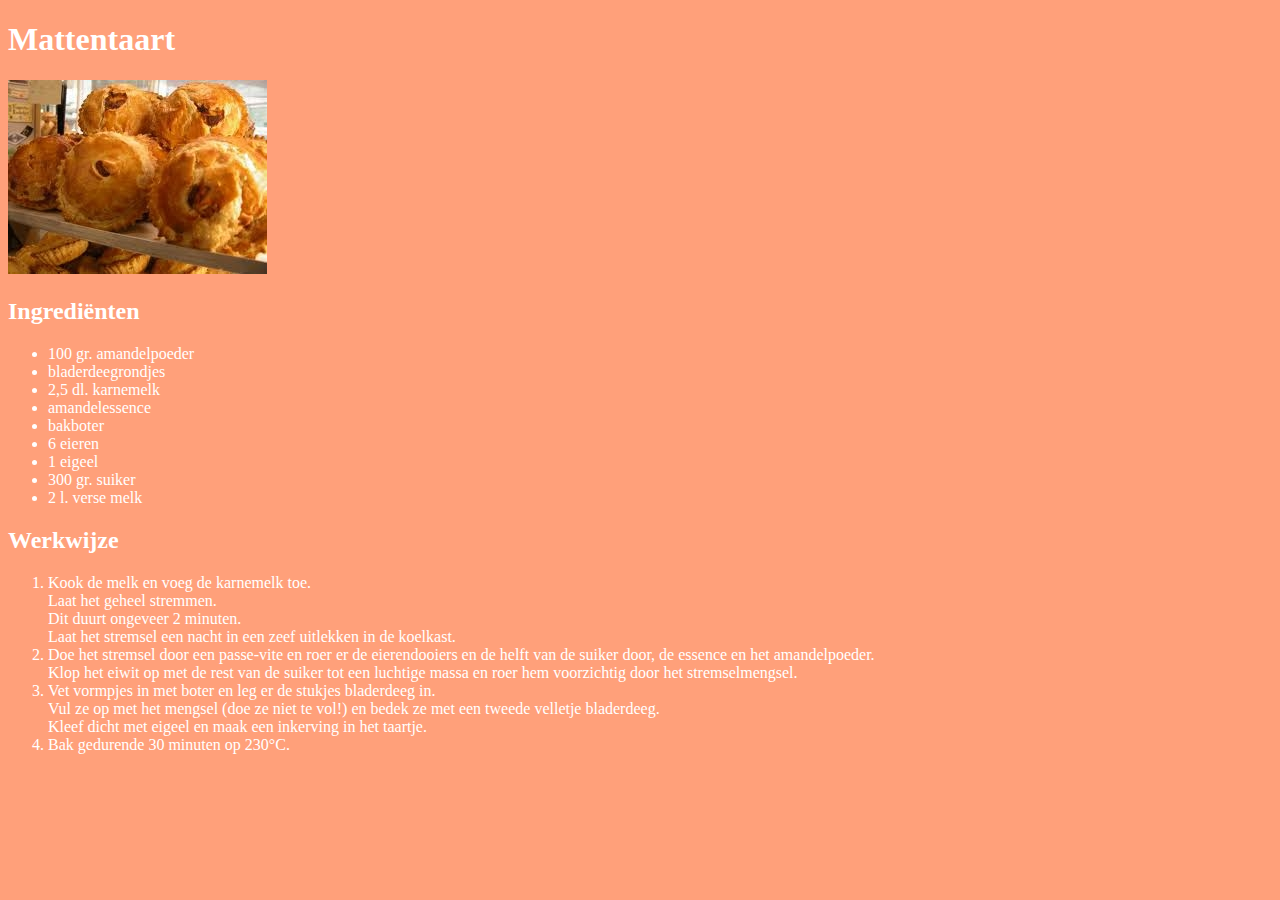
<file: mattentaart.html>
<!DOCTYPE html>
<html>
<head>
<meta charset="UTF-8">
<title>Mattentaart</title>
<link rel="stylesheet" href="default.css">
</head>
<body>
<h1>Mattentaart</h1><img src="images/mattentaart.jpg" alt="mattentaart">
<h2>Ingrediënten</h2>
<ul>
<li>100 gr. amandelpoeder</li>
<li>bladerdeegrondjes</li>
<li>2,5 dl. karnemelk</li>
<li>amandelessence</li>
<li>bakboter</li>
<li>6 eieren</li>
<li>1 eigeel</li>
<li>300 gr. suiker</li>
<li>2 l. verse melk</li>
</ul>
<h2>Werkwijze</h2>
<ol>
<li>Kook de melk en voeg de karnemelk toe.<br>
Laat het geheel stremmen.<br>
Dit duurt ongeveer 2 minuten.<br>
Laat het stremsel een nacht in een zeef uitlekken in de koelkast.</li>
<li>Doe het stremsel door een passe-vite en roer er de eierendooiers en de helft van de suiker door, de essence en het amandelpoeder.<br>
Klop het eiwit op met de rest van de suiker tot een luchtige massa en roer hem voorzichtig door het stremselmengsel.</li>
<li>
Vet vormpjes in met boter en leg er de stukjes bladerdeeg in.<br>
Vul ze op met het mengsel (doe ze niet te vol!) en bedek ze met een tweede velletje bladerdeeg.<br>
Kleef dicht met eigeel en maak een inkerving in het taartje.</li>
<li>Bak gedurende 30 minuten op 230°C.</li>
</ol>
</body>
</html>
</file>
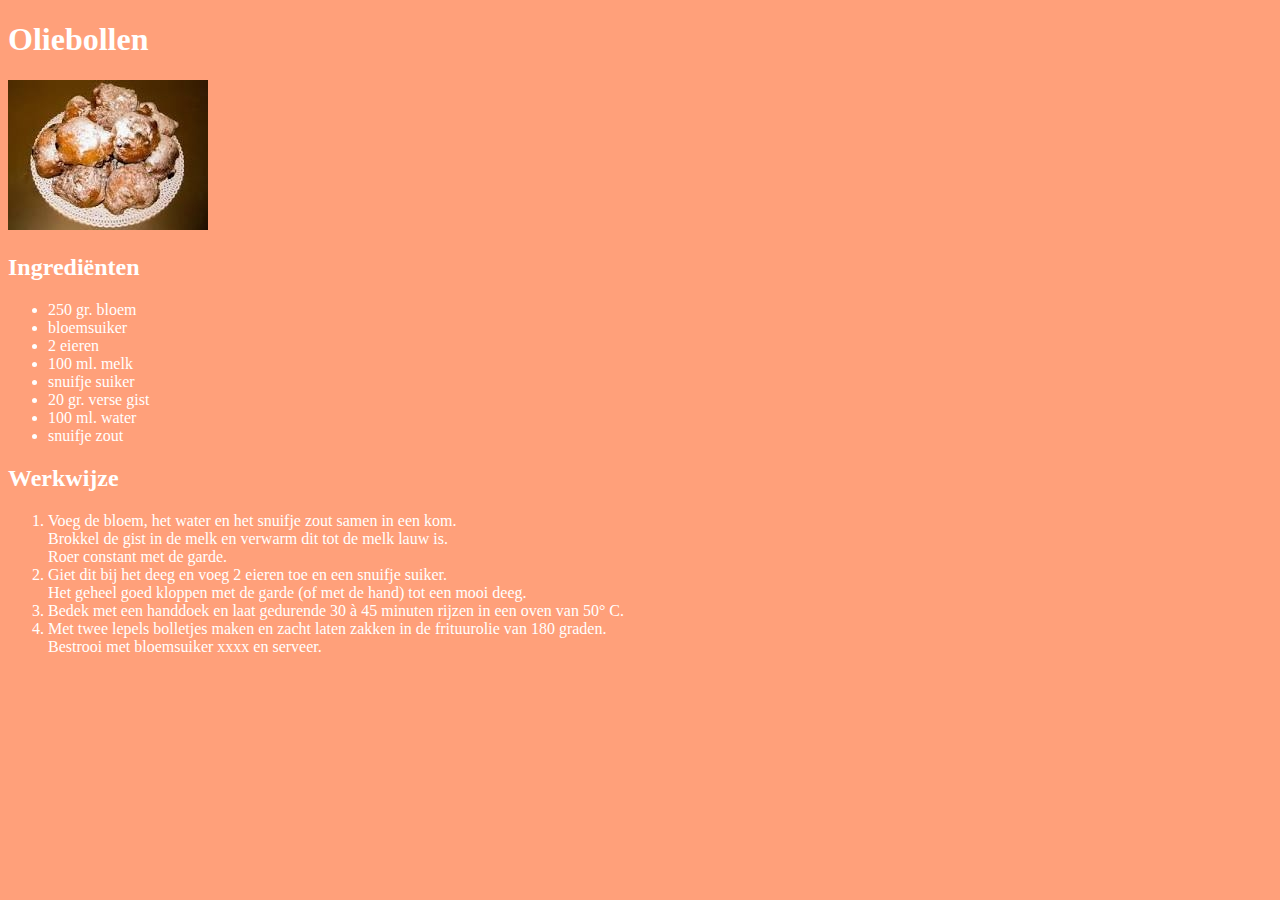
<file: oliebollen.html>
<!DOCTYPE html>
<html>
<head>
<meta charset="UTF-8">
<title>Oliebollen</title>
<link rel="stylesheet" href="default.css">
</head>
<body>
<h1>Oliebollen</h1>
<img src="images/oliebollen.jpg" alt="oliebollen">
<h2>Ingrediënten</h2>
<ul>
<li>250 gr. bloem</li>
<li>bloemsuiker</li>
<li>2 eieren</li>
<li>100 ml. melk</li>
<li>snuifje suiker</li>
<li>20 gr. verse gist</li>
<li>100 ml. water</li>
<li>snuifje zout</li>
</ul>
<h2>Werkwijze</h2>
<ol>
<li>Voeg de bloem, het water en het snuifje zout samen in een kom.<br>
Brokkel de gist in de melk en verwarm dit tot de melk lauw is.<br>
Roer constant met de garde.</li>
<li>Giet dit bij het deeg en voeg 2 eieren toe en een snuifje suiker.<br>
Het geheel goed kloppen met de garde (of met de hand) tot een mooi deeg.</li>
<li>Bedek met een handdoek en laat gedurende 30 à 45 minuten rijzen in een oven van 50° C.</li>
<li>Met twee lepels bolletjes maken en zacht laten zakken in de frituurolie van 180 graden.<br>
Bestrooi met bloemsuiker xxxx en serveer.</li>
</ol>
</body>
</html>
</file>
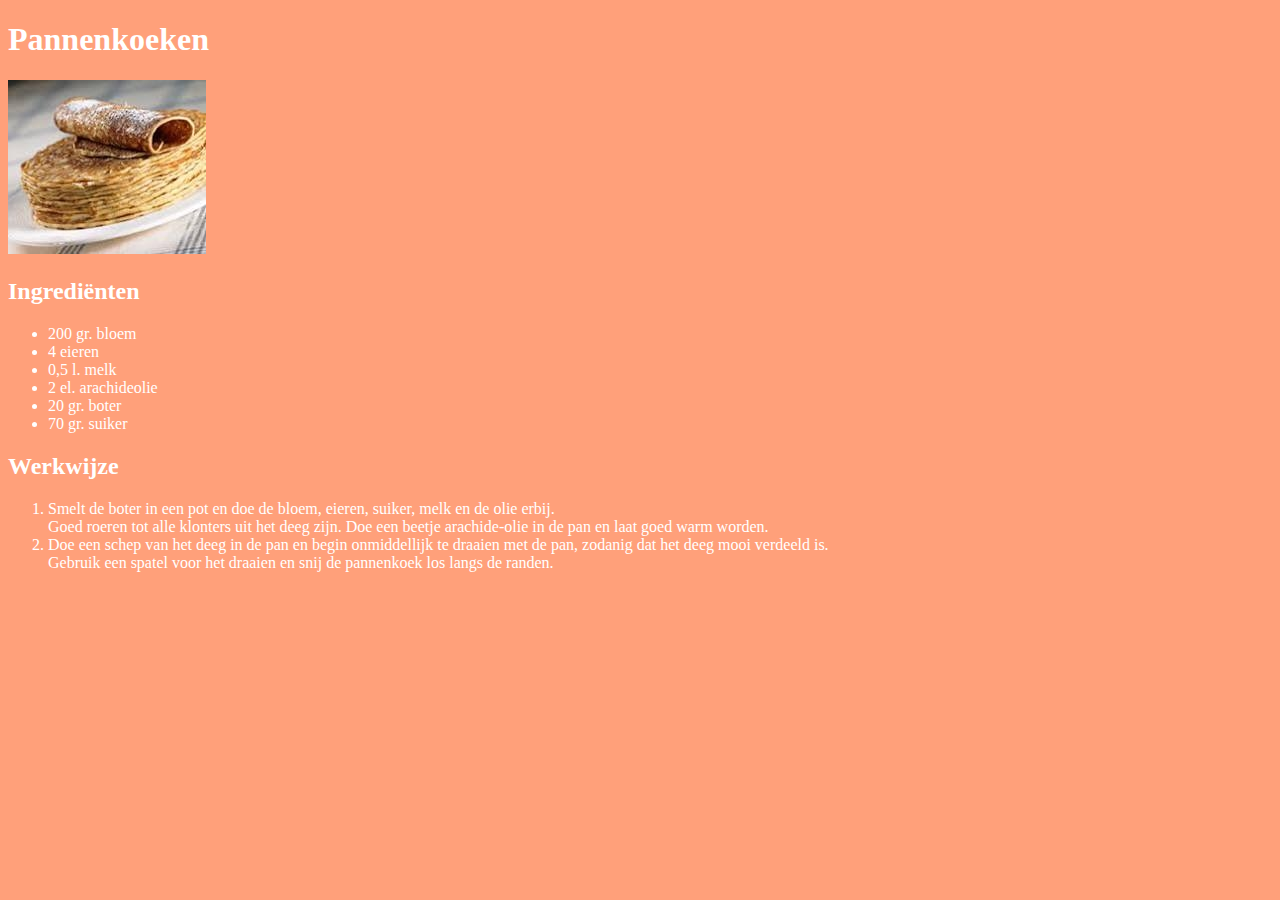
<file: pannenkoeken.html>
<!DOCTYPE html>
<html>
<head>
<meta charset="UTF-8">
<title>Pannenkoeken</title>
<link rel="stylesheet" href="default.css">
</head>
<body>
<h1>Pannenkoeken</h1>
<img src="images/pannenkoeken.jpg" alt="pannenkoeken">
<h2>Ingrediënten</h2>
<ul>
<li>200 gr. bloem</li>
<li>4 eieren</li>
<li>0,5 l. melk</li>
<li>2 el. arachideolie</li>
<li>20 gr. boter</li>
<li>70 gr. suiker</li>
</ul>
<h2>Werkwijze</h2>
<ol>
<li>Smelt de boter in een pot en doe de bloem, eieren, suiker, melk en de olie erbij.<br>
Goed roeren tot alle klonters uit het deeg zijn. Doe een beetje arachide-olie in de pan en laat goed warm worden.</li>
<li>Doe een schep van het deeg in de pan en begin onmiddellijk te draaien met de pan, zodanig dat het deeg mooi verdeeld is.<br>
Gebruik een spatel voor het draaien en snij de pannenkoek los langs de randen.</li>
</ol>
</body>
</html>
</file>
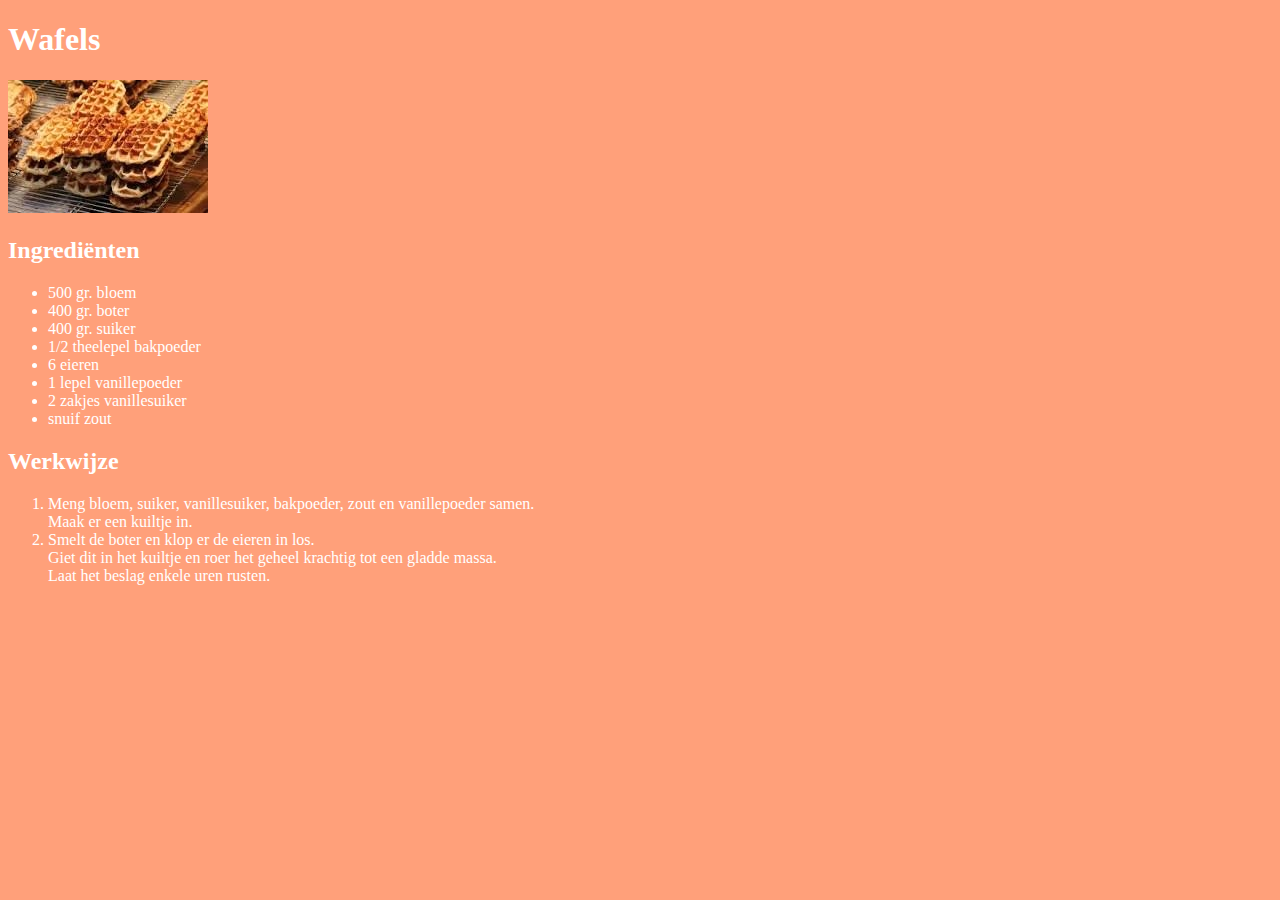
<file: wafels.html>
<!DOCTYPE html>
<html>
<head>
<meta charset="UTF-8">
<title>Wafels</title>
<link rel="stylesheet" href="default.css">
</head>
<body>
<h1>Wafels</h1>
<img src="images/wafels.jpg" alt="wafels">
<h2>Ingrediënten</h2>
<ul>
<li>500 gr. bloem</li>
<li>400 gr. boter</li>
<li>400 gr. suiker</li>
<li>1/2 theelepel bakpoeder</li>
<li>6 eieren</li>
<li>1 lepel vanillepoeder</li>
<li>2 zakjes vanillesuiker</li>
<li>snuif zout</li>
</ul>
<h2>Werkwijze</h2>
<ol>
<li>Meng bloem, suiker, vanillesuiker, bakpoeder, zout en vanillepoeder samen.<br>
Maak er een kuiltje in.</li>
<li>Smelt de boter en klop er de eieren in los.<br>
Giet dit in het kuiltje en roer het geheel krachtig tot een gladde massa.<br>
Laat het beslag enkele uren rusten.</li>
</ol>
</body>
</html>
</file>
<file: default.css>
body {
	font-family: verdana;
	background-color:  LightSalmon;
	color: white;
}
</file>
